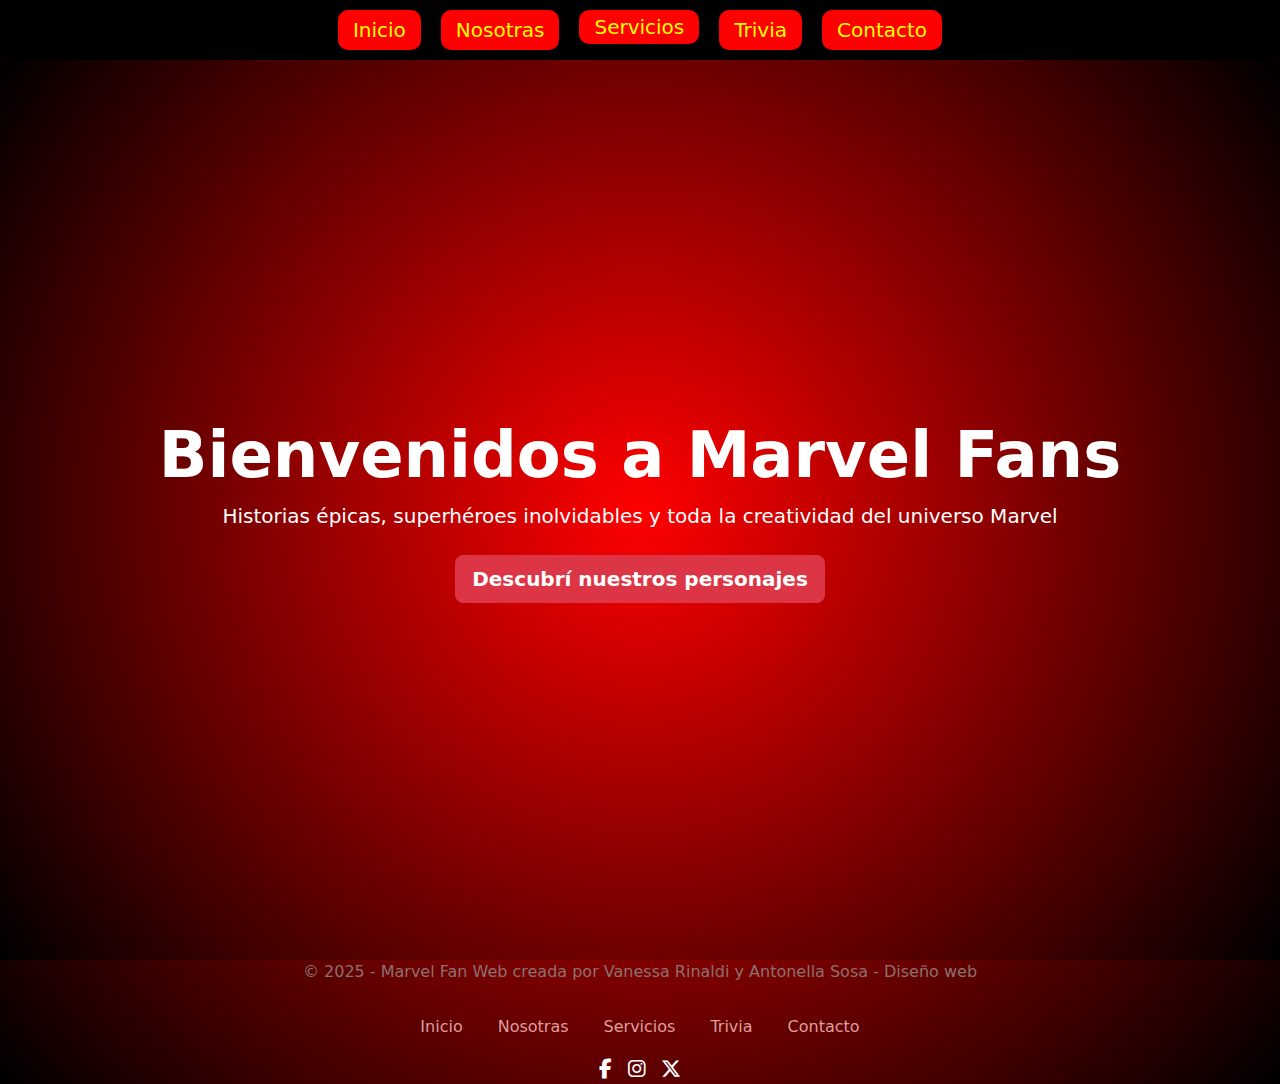
<file: marvel-formulario/index.html>
<!DOCTYPE html>
<html lang="es">
<head>
  <meta charset="UTF-8">
  <meta name="viewport" content="width=device-width, initial-scale=1.0">
  <meta name="author" content="Antonella Sosa y Vanessa Rinaldi">
  <link href="https://cdn.jsdelivr.net/npm/bootstrap@5.3.0/dist/css/bootstrap.min.css" rel="stylesheet">
   <link rel="stylesheet" href="https://cdnjs.cloudflare.com/ajax/libs/font-awesome/6.5.0/css/all.min.css">
  <link href="./css/style.css" rel="stylesheet">
  <title>Inicio - Marvel Fans</title>
</head>
<body>
<header>
  <nav>
    <a href="index.html">Inicio</a>
    <a href="nosotros.html">Nosotras</a>

    <div class="dropdown">
      <a href="servicios.html" class="dropbtn">Servicios</a>
      <div class="dropdown-content">
        <a href="servicios.html#Carrusel">Bienvenidos</a>
        <a href="servicios.html#Personajes">Personajes</a>
      </div>
    </div>

    <a href="trivia.html">Trivia</a>
    <a href="contacto.html">Contacto</a>
  </nav>
</header>


  <main>
    <section class="heroes">
      <h1 class="display-3 fw-bold">Bienvenidos a Marvel Fans</h1>
      <p class="lead mb-4">Historias épicas, superhéroes inolvidables y toda la creatividad del universo Marvel</p>
      <a href="servicios.html#Carrusel" class="btn btn-danger btn-lg fw-bold">Descubrí nuestros personajes</a>
    </section>
  </main>
  <footer>
  <p>© 2025 - Marvel Fan Web creada por Vanessa Rinaldi y Antonella Sosa - Diseño web</p>

    <nav class="footer-nav">
    <a href="index.html">Inicio</a>
    <a href="nosotros.html">Nosotras</a>
    <a href="servicios.html">Servicios</a>
    <a href="trivia.html">Trivia</a>
    <a href="contacto.html">Contacto</a>
  </nav>

  <div class="social-icons">
    <a href="https://facebook.com" target="_blank"><i class="fab fa-facebook-f"></i></a>
    <a href="https://instagram.com/" target="_blank"><i class="fab fa-instagram"></i></a>
    <a href="https://x.com/" target="_blank"><i class="fab fa-x-twitter"></i></a>
  </div>
</footer>
</body>
</html>
</file>
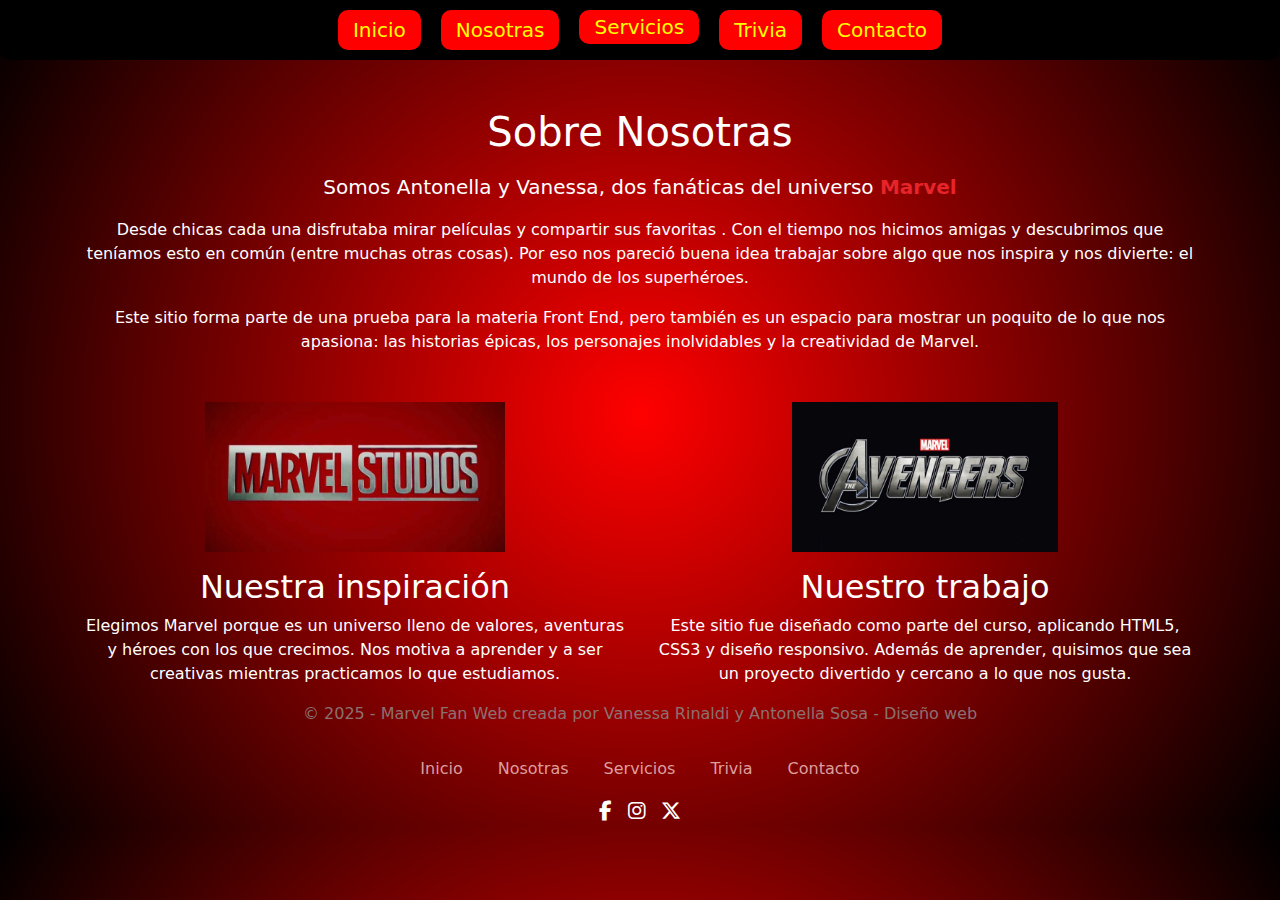
<file: marvel-formulario/nosotros.html>
<!DOCTYPE html>
<html lang="es">
<head>
    <meta charset="UTF-8">
    <meta name="viewport" content="width=device-width, initial-scale=1.0">
    <meta name="author" content="Antonella Sosa y Vanessa Rinaldi">
    <link href="https://cdn.jsdelivr.net/npm/bootstrap@5.3.0/dist/css/bootstrap.min.css" rel="stylesheet">
    <link rel="stylesheet" href="https://cdnjs.cloudflare.com/ajax/libs/font-awesome/6.5.0/css/all.min.css">
    <link href="./css/style.css" rel="stylesheet">
    <title>Nosotras</title>
</head>
<body>
    <header>
  <nav>
    <a href="index.html">Inicio</a>
    <a href="nosotros.html">Nosotras</a>

    <div class="dropdown">
      <a href="servicios.html" class="dropbtn">Servicios</a>
      <div class="dropdown-content">
        <a href="servicios.html#Carrusel">Bienvenidos</a>
        <a href="servicios.html#Personajes">Personajes</a>
      </div>
    </div>

    <a href="trivia.html">Trivia</a>
    <a href="index.php">Contacto</a>
  </nav>
</header>

 <main class="container mt-5">
    <section class="text-center">
      <h1>Sobre Nosotras</h1>
      <p class="lead mt-3">
        Somos <strong>Antonella</strong> y <strong>Vanessa</strong>, dos fanáticas del universo 
        <span class="marvel">Marvel</span>
      </p>
      <p>
       <p>
        Desde chicas cada una disfrutaba mirar películas y compartir sus favoritas . 
        Con el tiempo nos hicimos amigas y descubrimos que teníamos esto en común (entre muchas otras cosas). 
        Por eso nos pareció buena idea trabajar sobre algo que nos inspira y nos divierte: 
        el mundo de los superhéroes.
</p>

      </p>
      <p>
         Este sitio forma parte de una prueba para la materia Front End, pero también es un espacio 
        para mostrar un poquito de lo que nos apasiona: las historias épicas, 
        los personajes inolvidables y la creatividad de Marvel.  
      </p>
    </section>

    
    <section class="row mt-5">
      <article class="col-md-6 text-center">
        <img src="img/logoMarvel.jpg" 
         alt="Logo Marvel" 
         class="img-fluid logo-marvel">
        <h2 class="mt-3">Nuestra inspiración</h2>
        <p>
          Elegimos Marvel porque es un universo lleno de valores, aventuras y 
          héroes con los que crecimos. Nos motiva a aprender y a ser creativas 
          mientras practicamos lo que estudiamos.
        </p>
      </article>

      <article class="col-md-6 text-center">
        <img src="img/The Avengers Logo.jpg" 
         alt="Avengers" 
         class="img-fluid avengers-logo">
        <h2 class="mt-3">Nuestro trabajo</h2>
        <p>
          Este sitio fue diseñado como parte del curso, aplicando HTML5, CSS3 
          y diseño responsivo. Además de aprender, quisimos que sea un proyecto 
          divertido y cercano a lo que nos gusta.
        </p>
      </article>
    </section>
  </main>
      
</body>

<footer>
  <p>© 2025 - Marvel Fan Web creada por Vanessa Rinaldi y Antonella Sosa - Diseño web</p>

    <nav class="footer-nav">
    <a href="index.html">Inicio</a>
    <a href="nosotros.html">Nosotras</a>
    <a href="servicios.html">Servicios</a>
    <a href="trivia.html">Trivia</a>
    <a href="index.php">Contacto</a>
  </nav>

  <div class="social-icons">
    <a href="https://facebook.com" target="_blank"><i class="fab fa-facebook-f"></i></a>
    <a href="https://instagram.com/" target="_blank"><i class="fab fa-instagram"></i></a>
    <a href="https://x.com/" target="_blank"><i class="fab fa-x-twitter"></i></a>
  </div>
</footer>

</html>
</file>
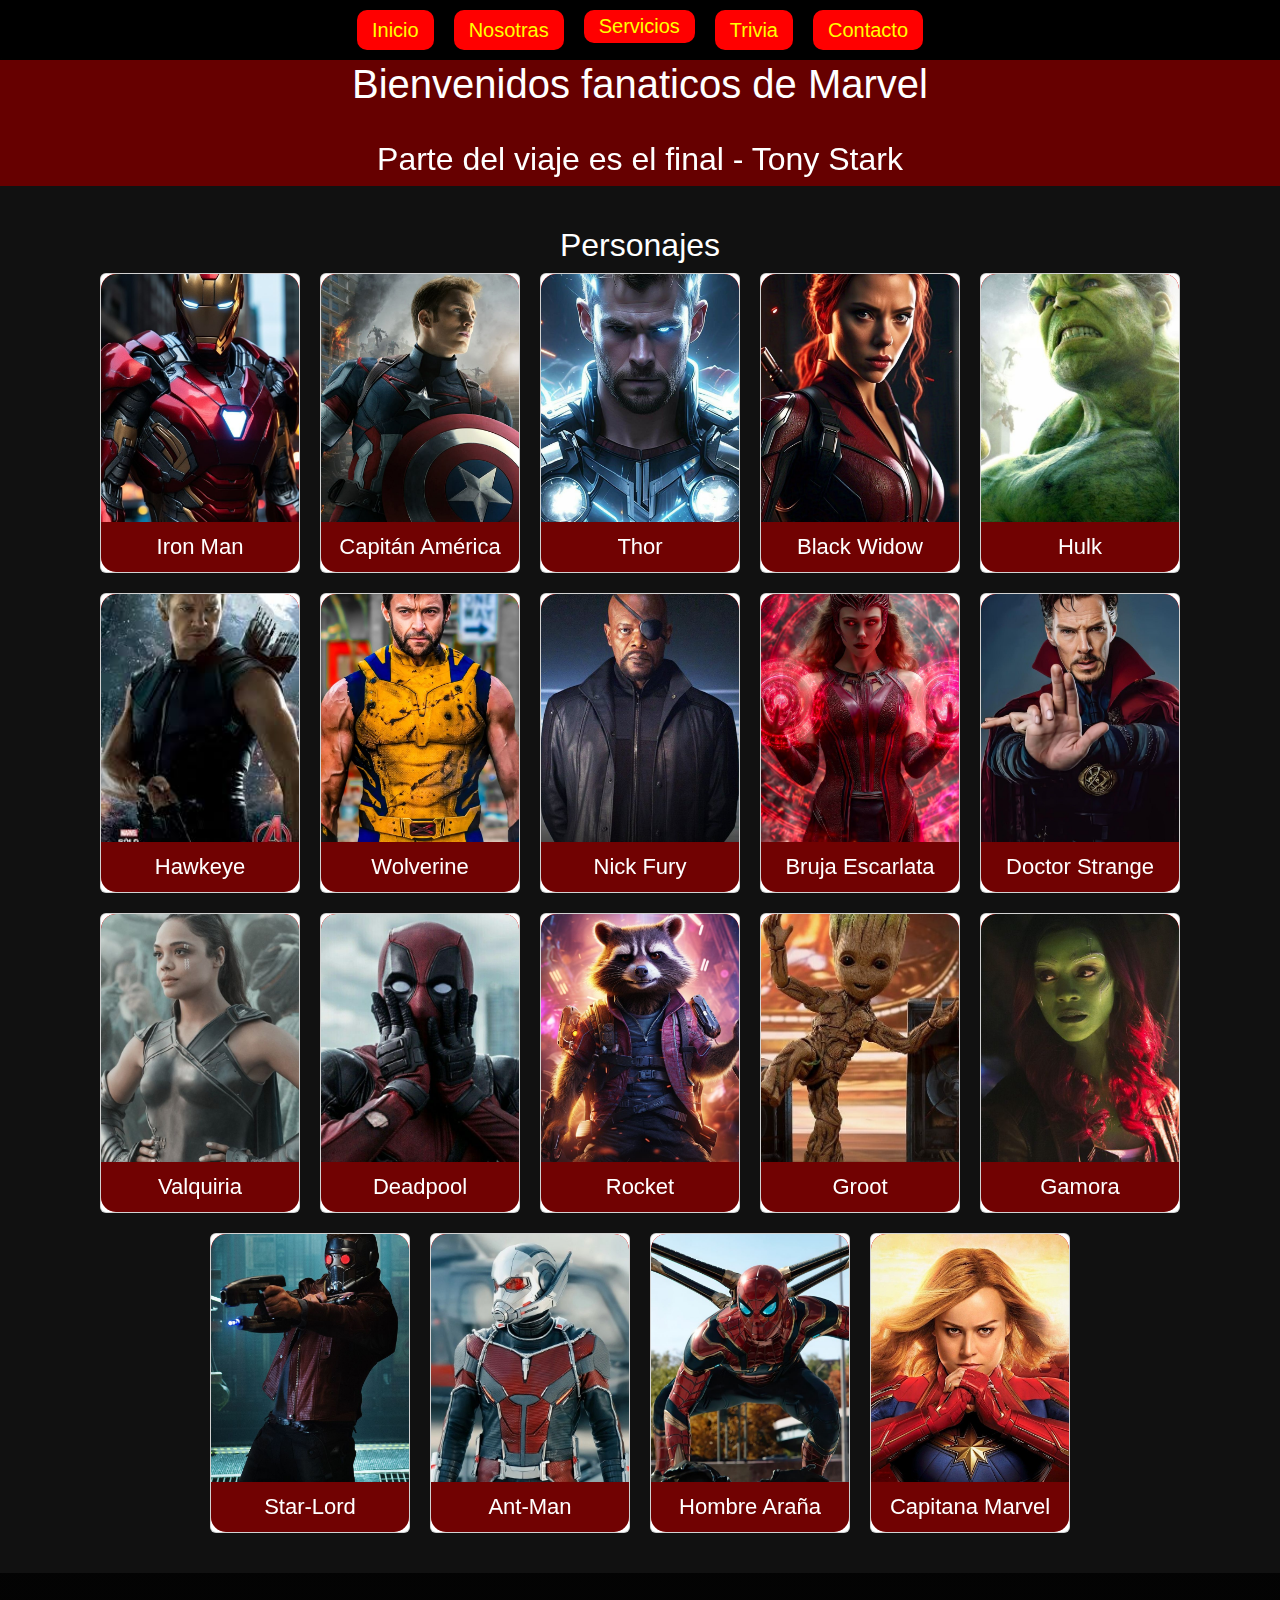
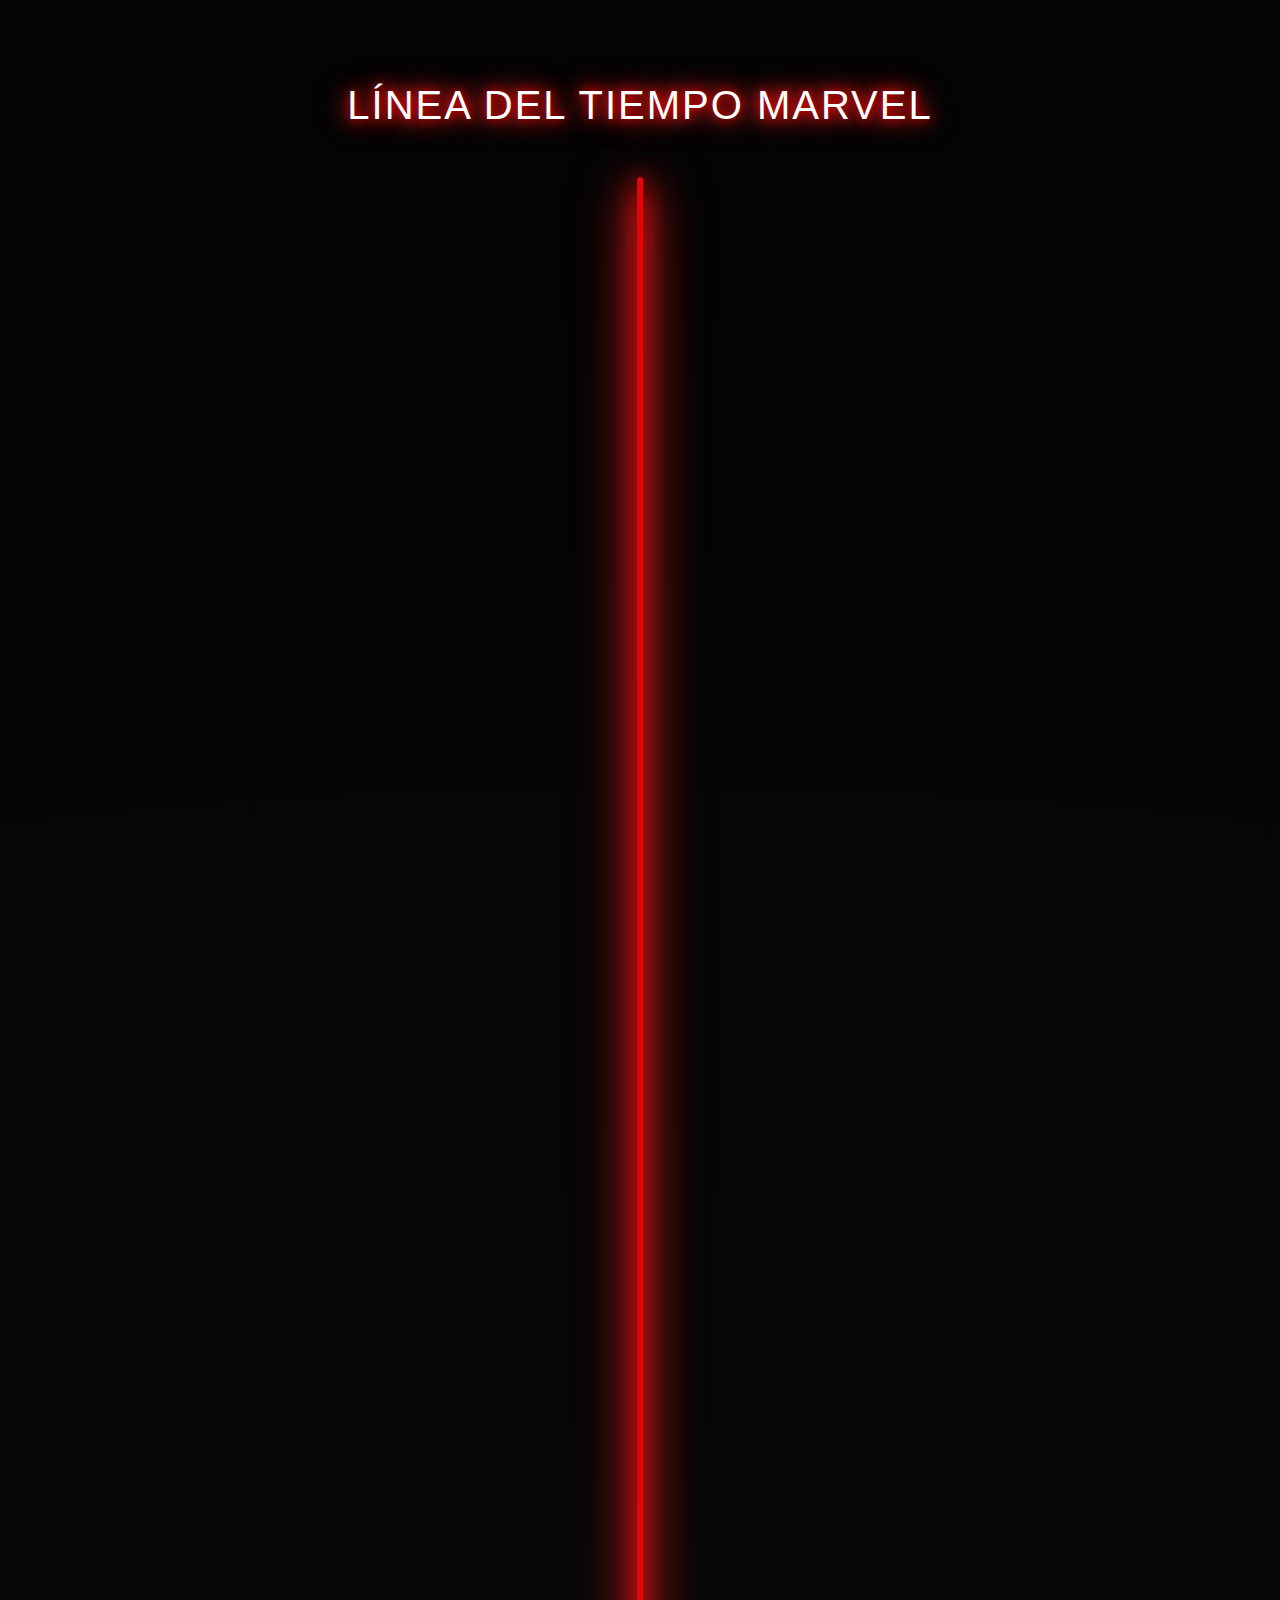
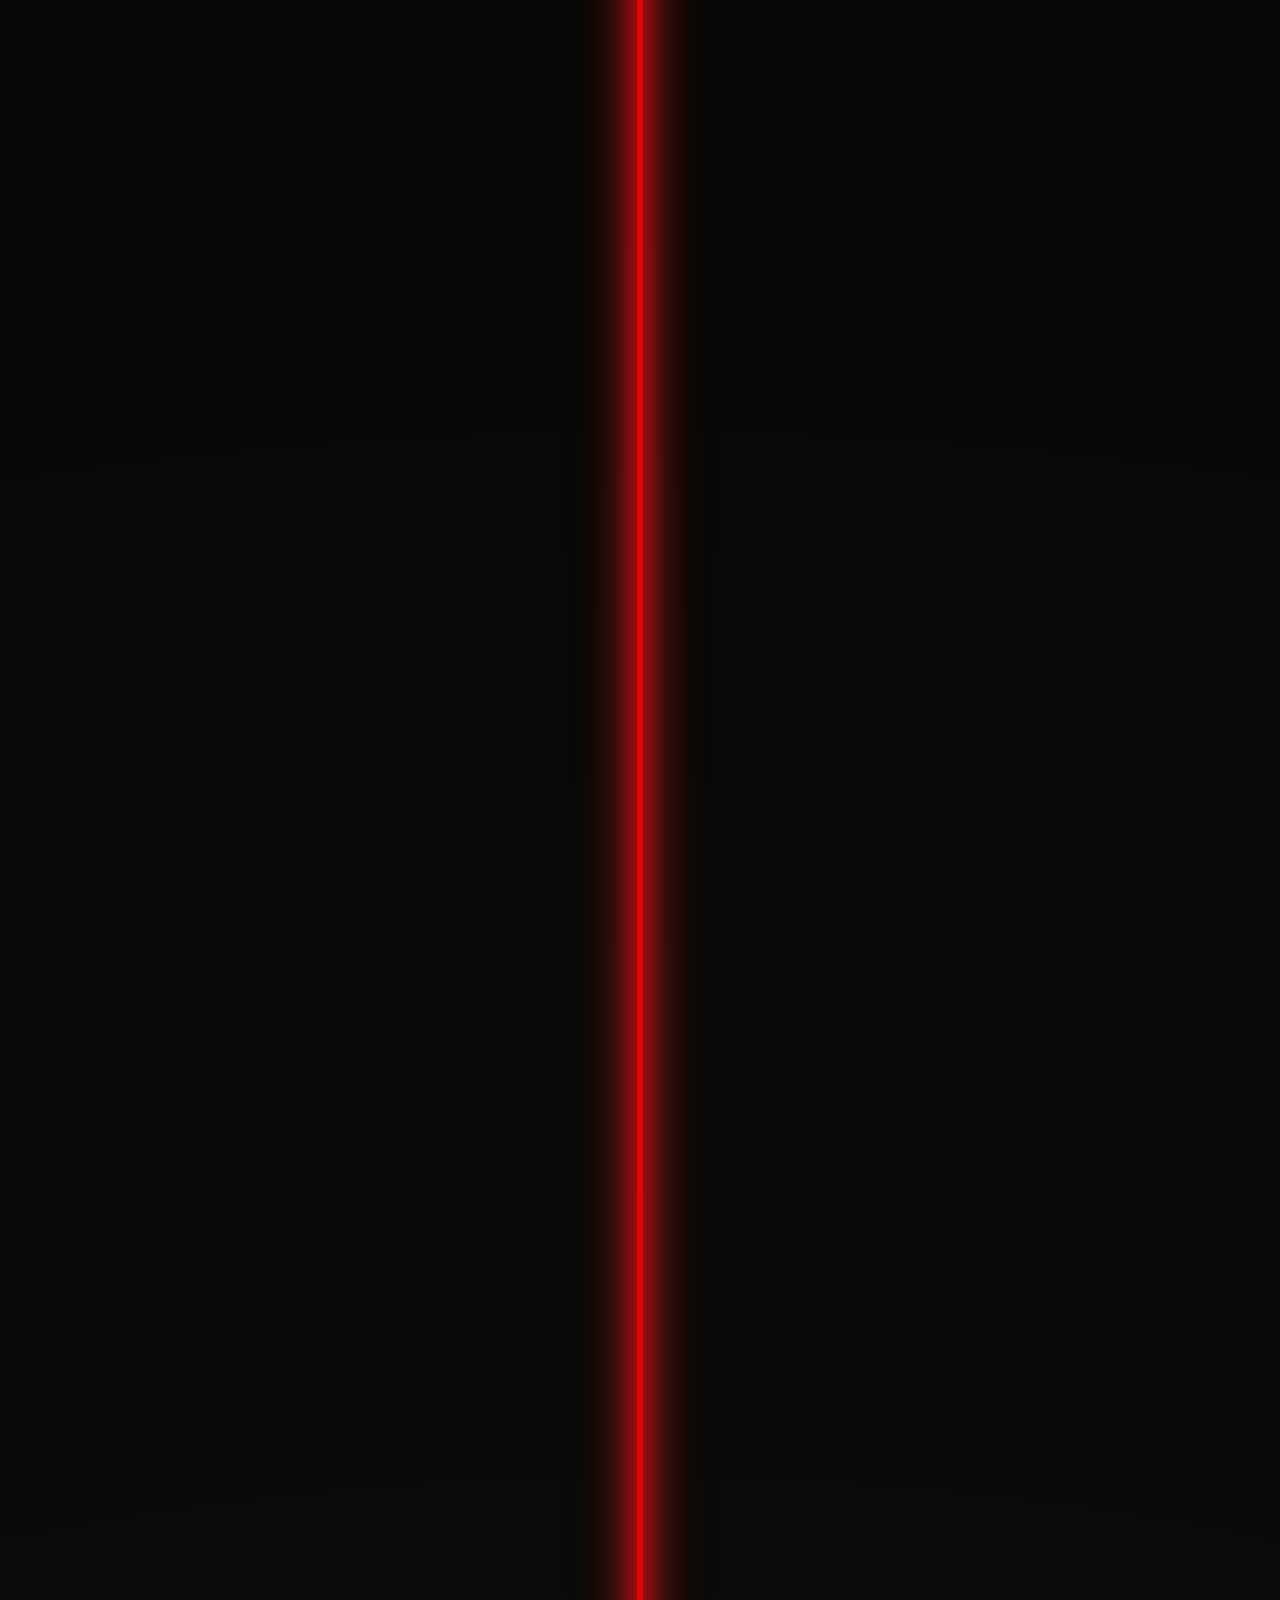
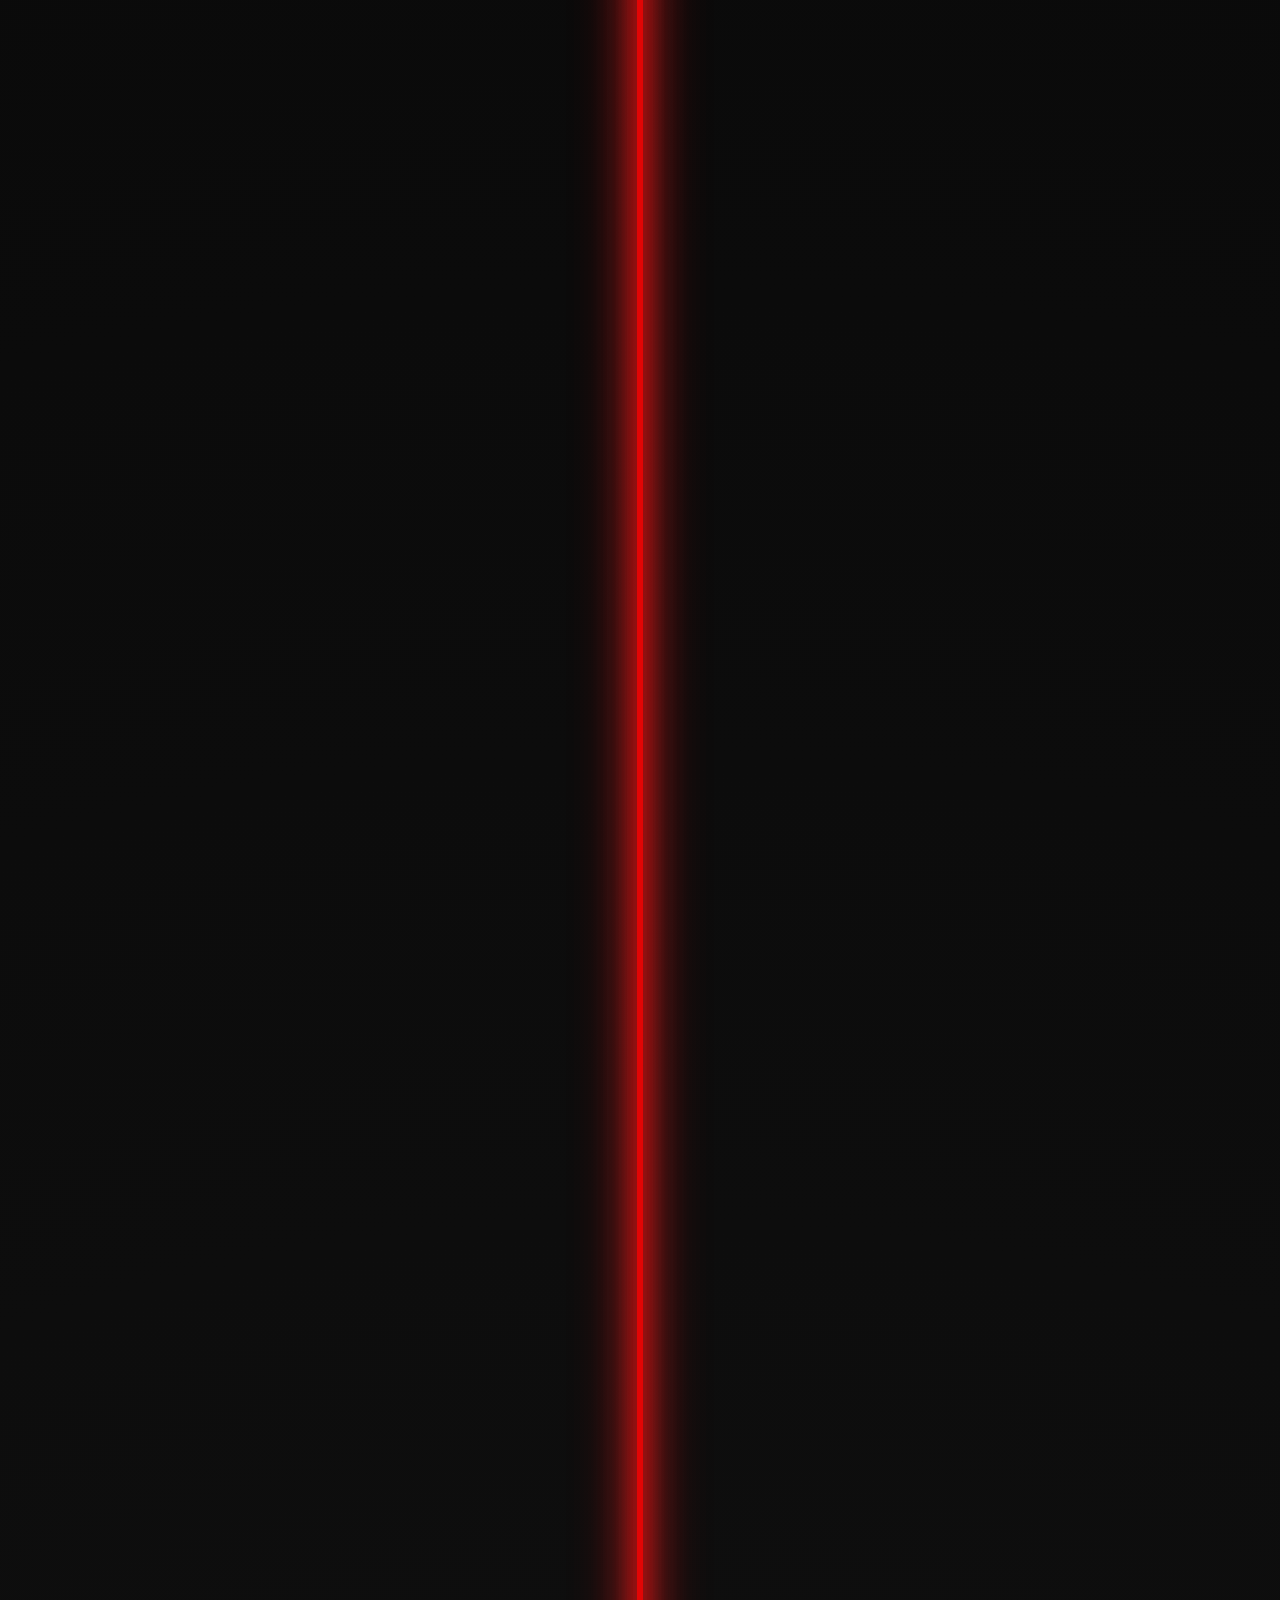
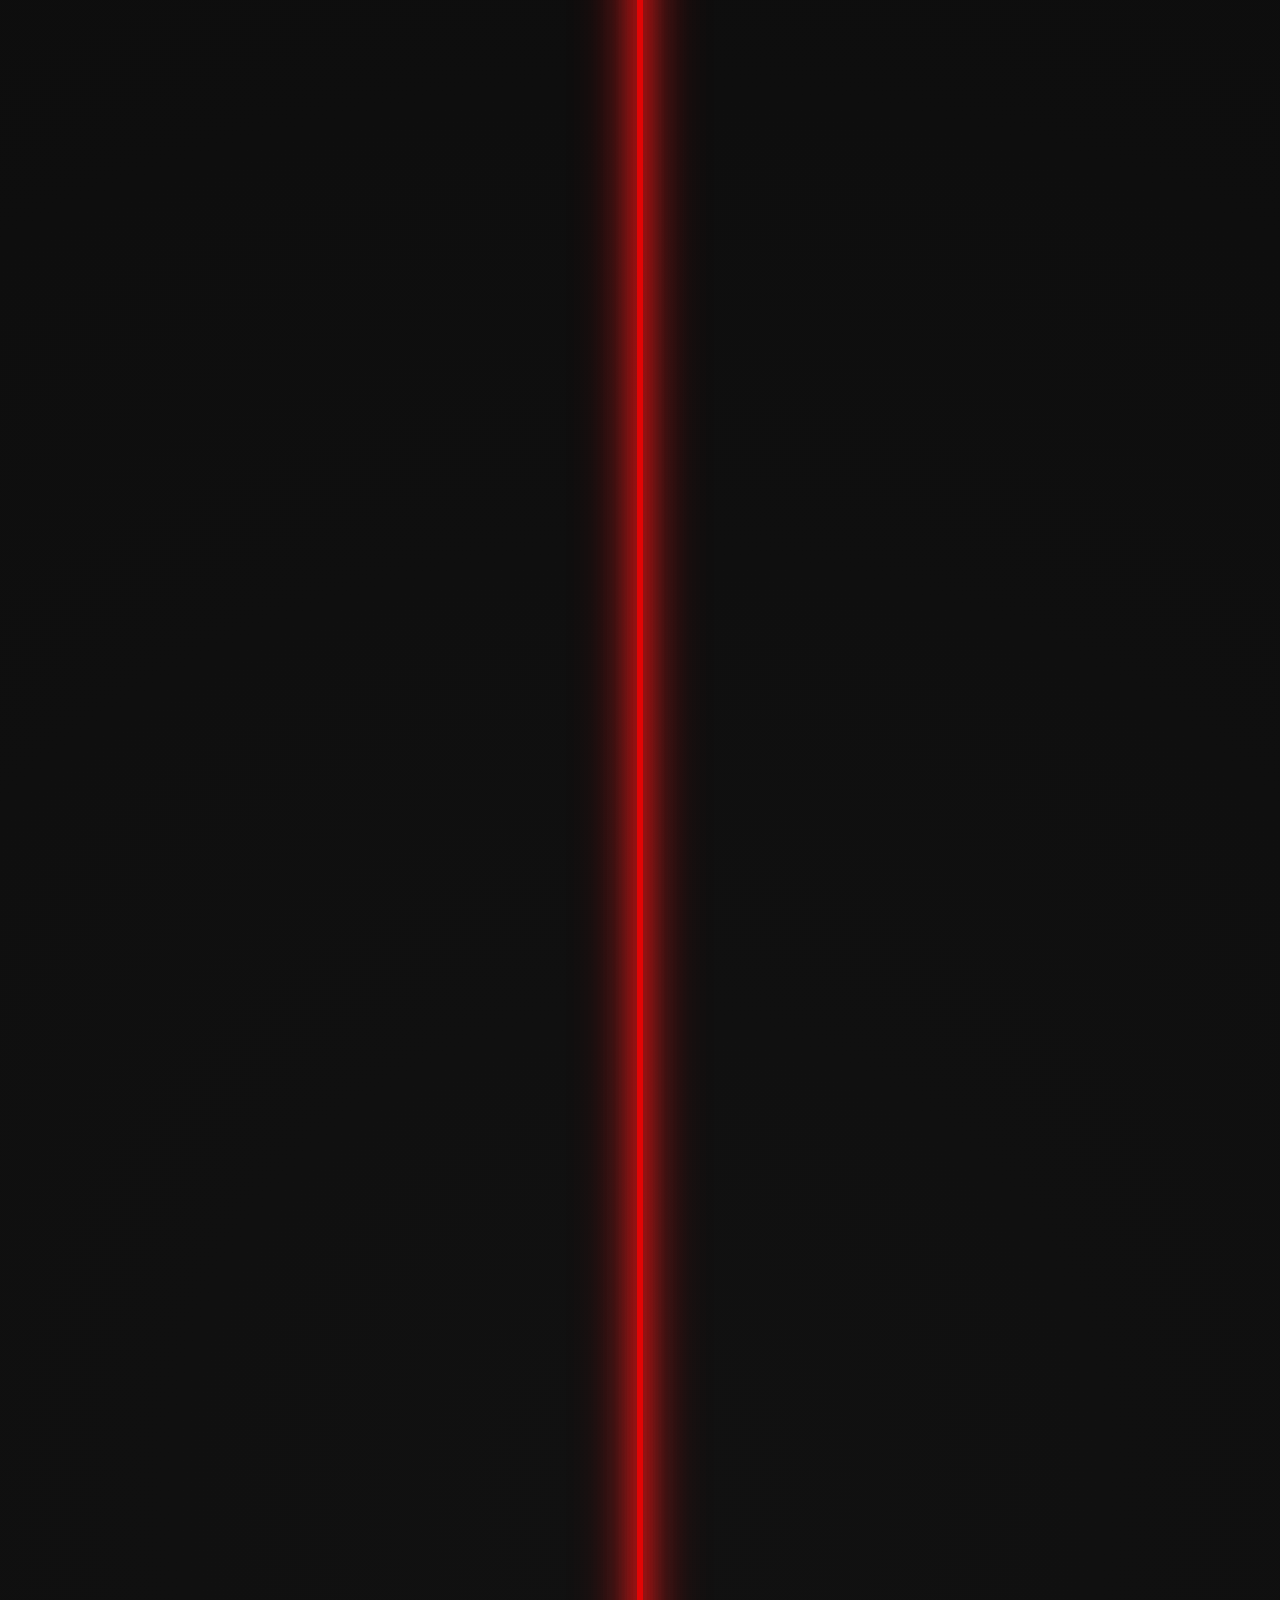
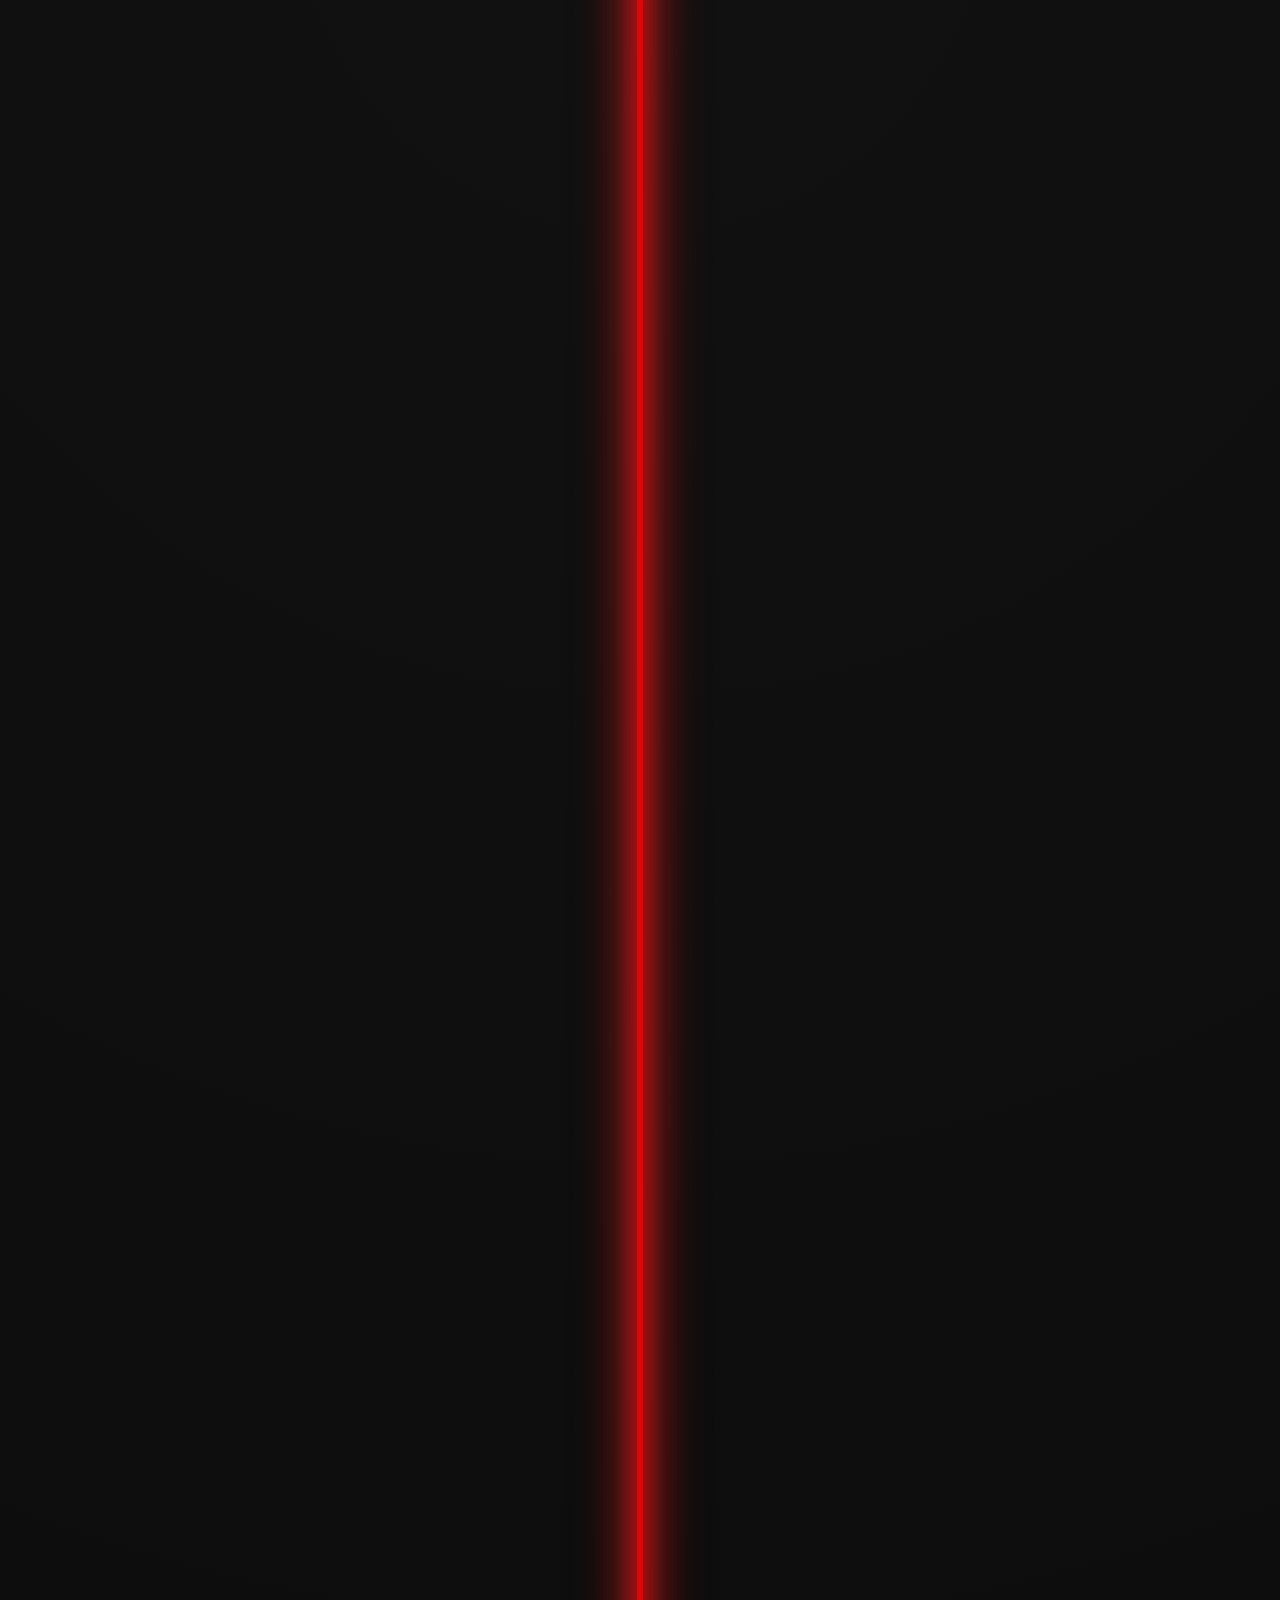
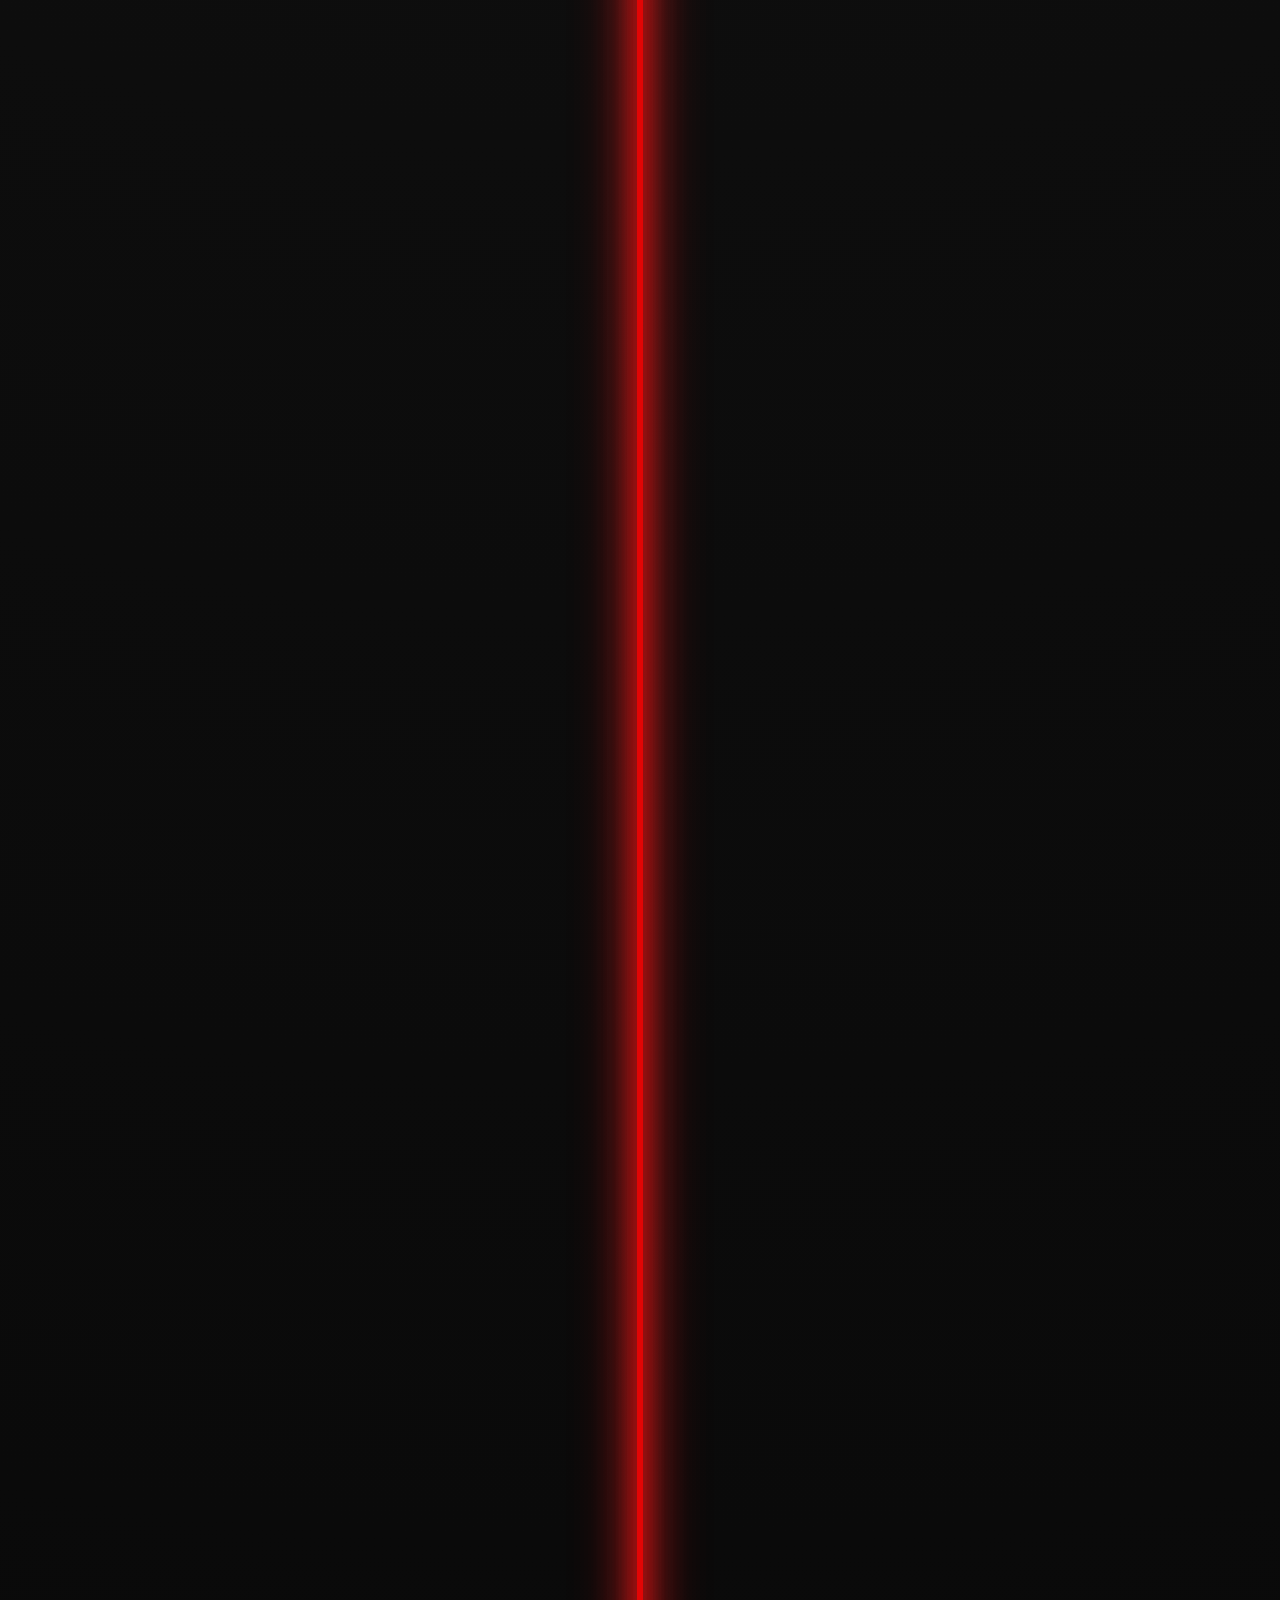
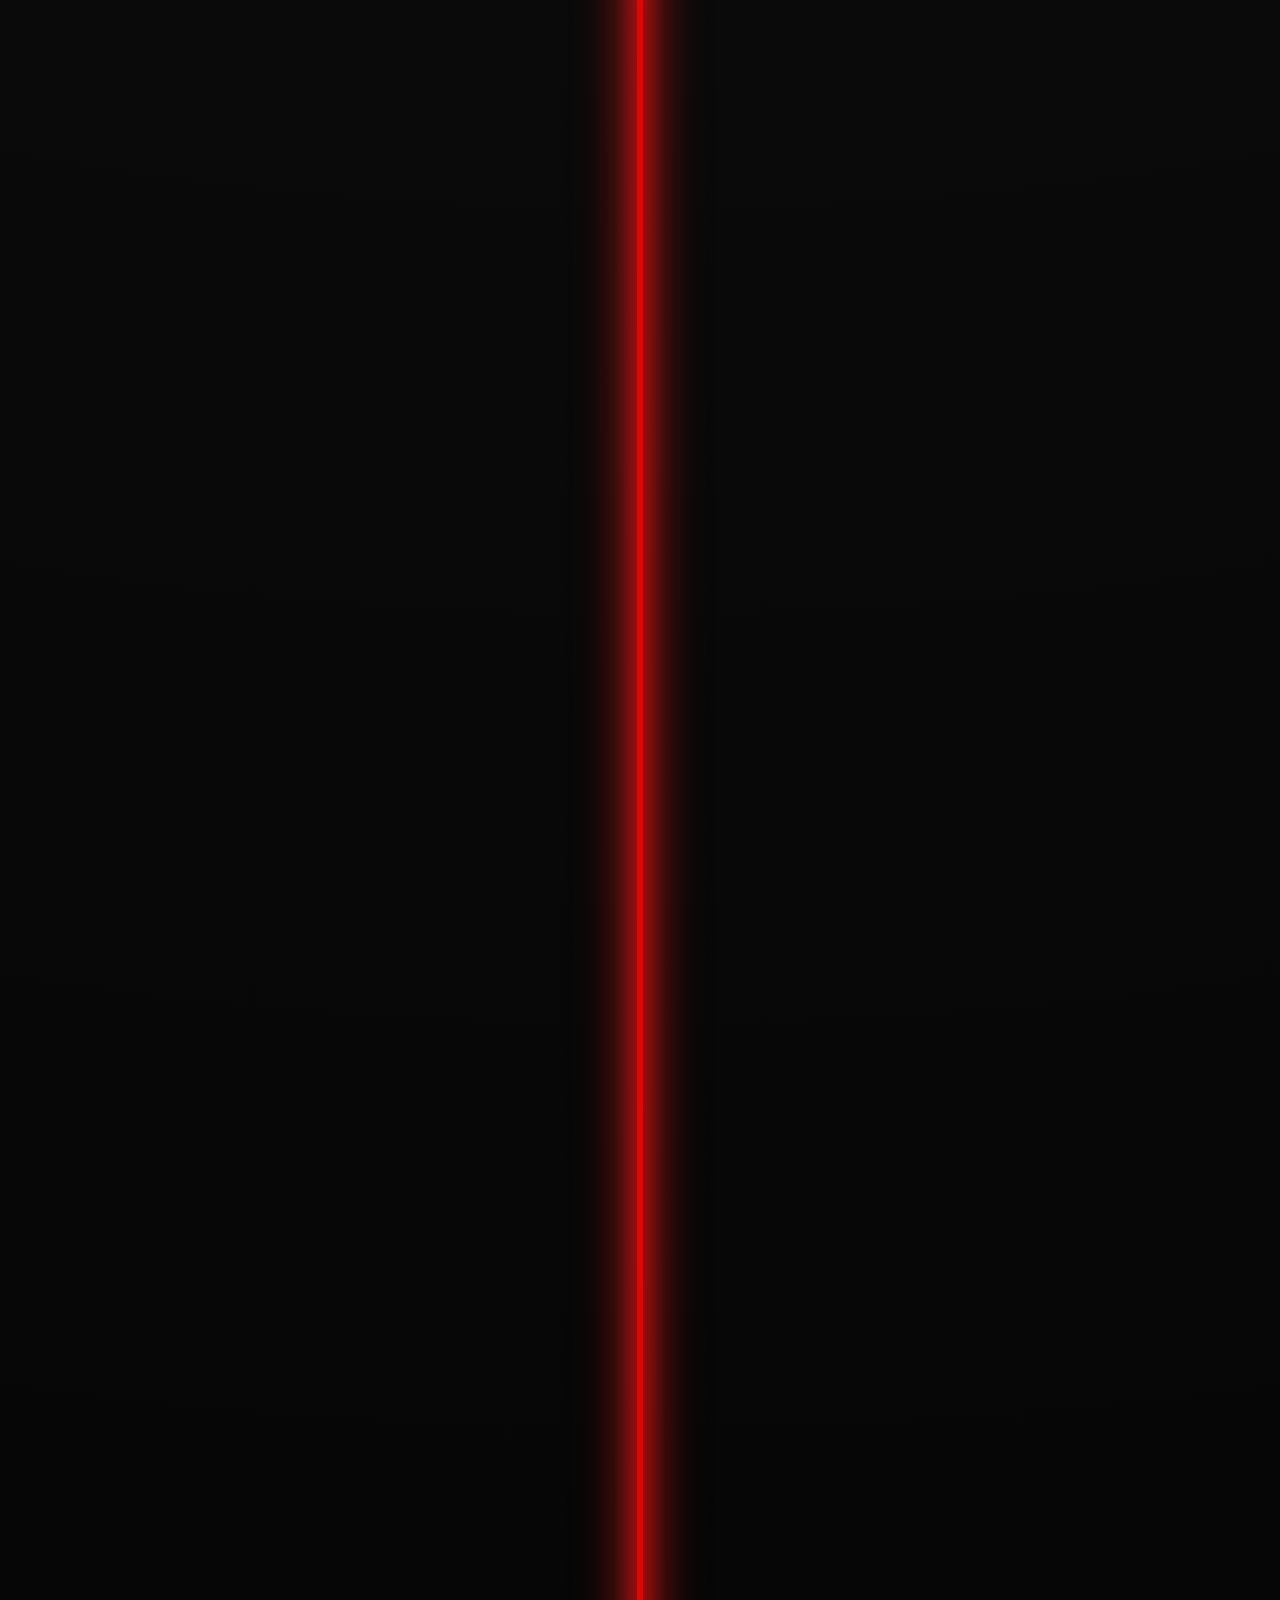
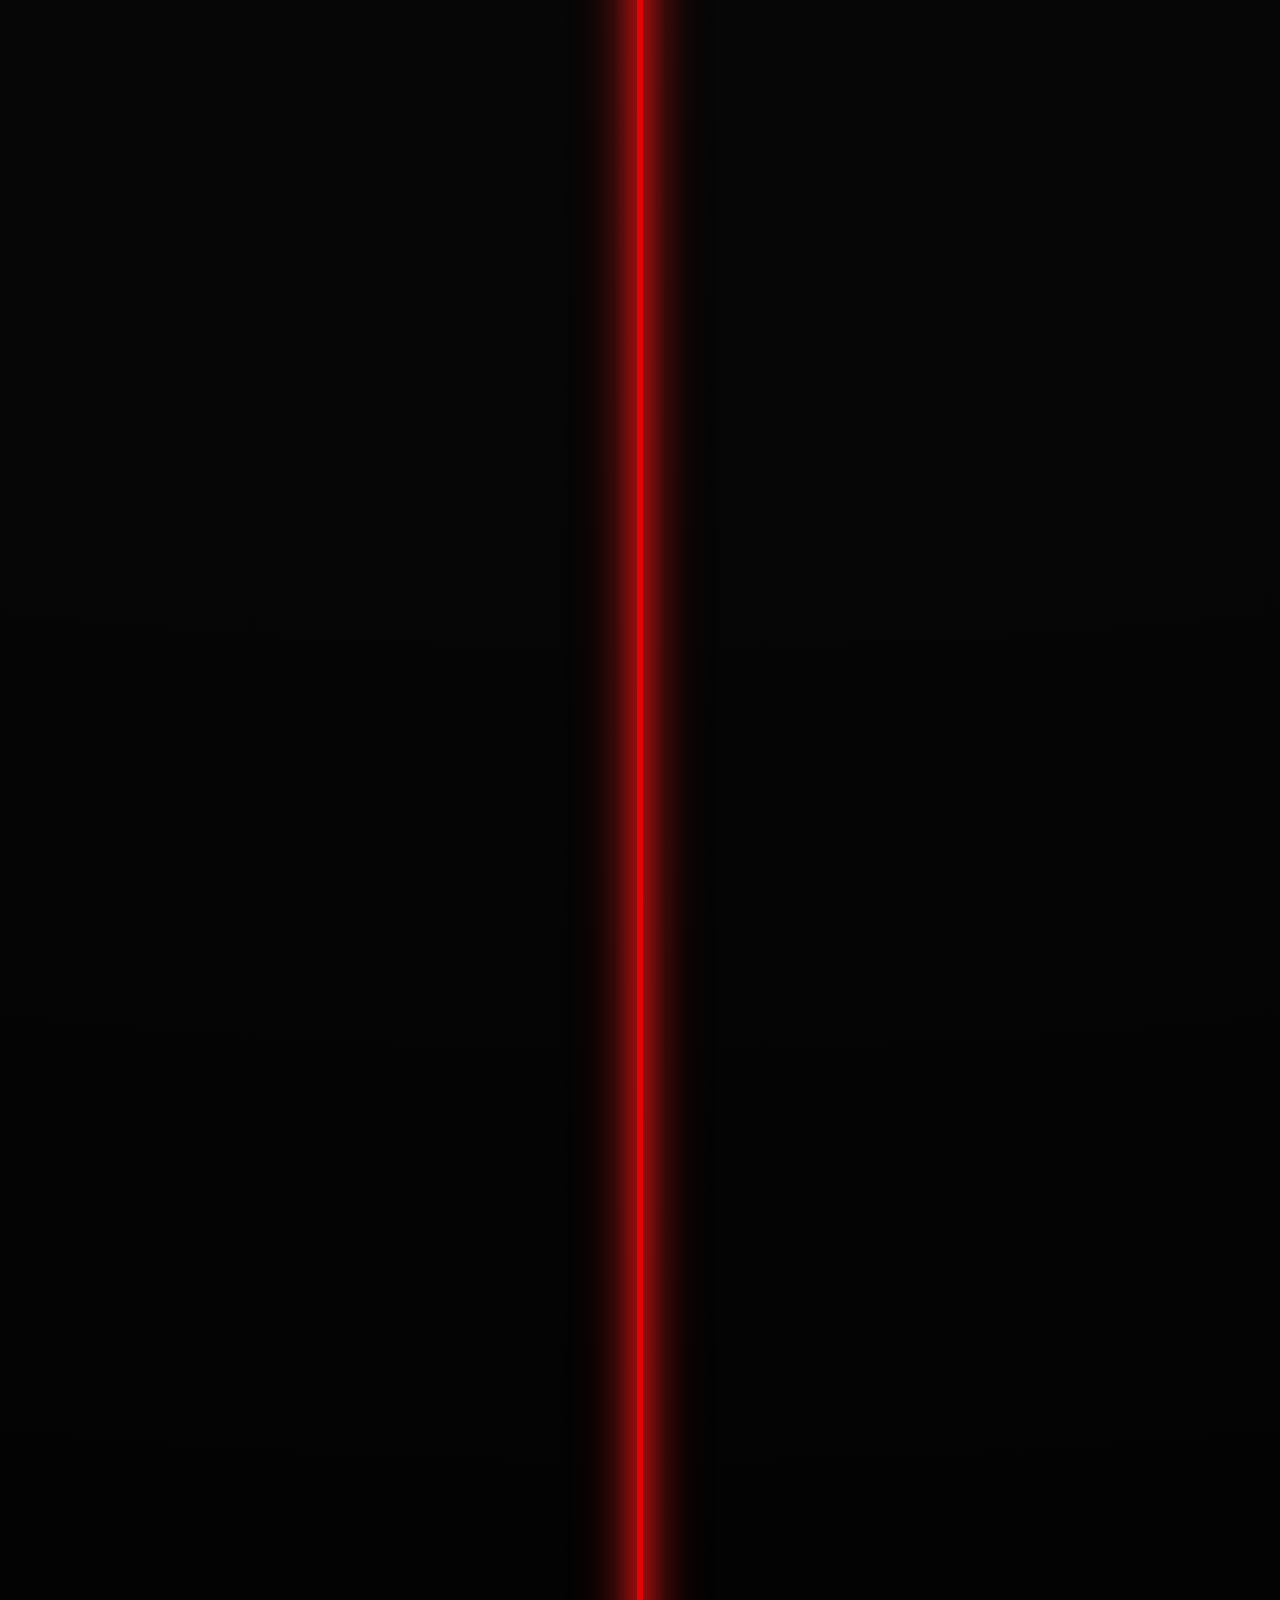
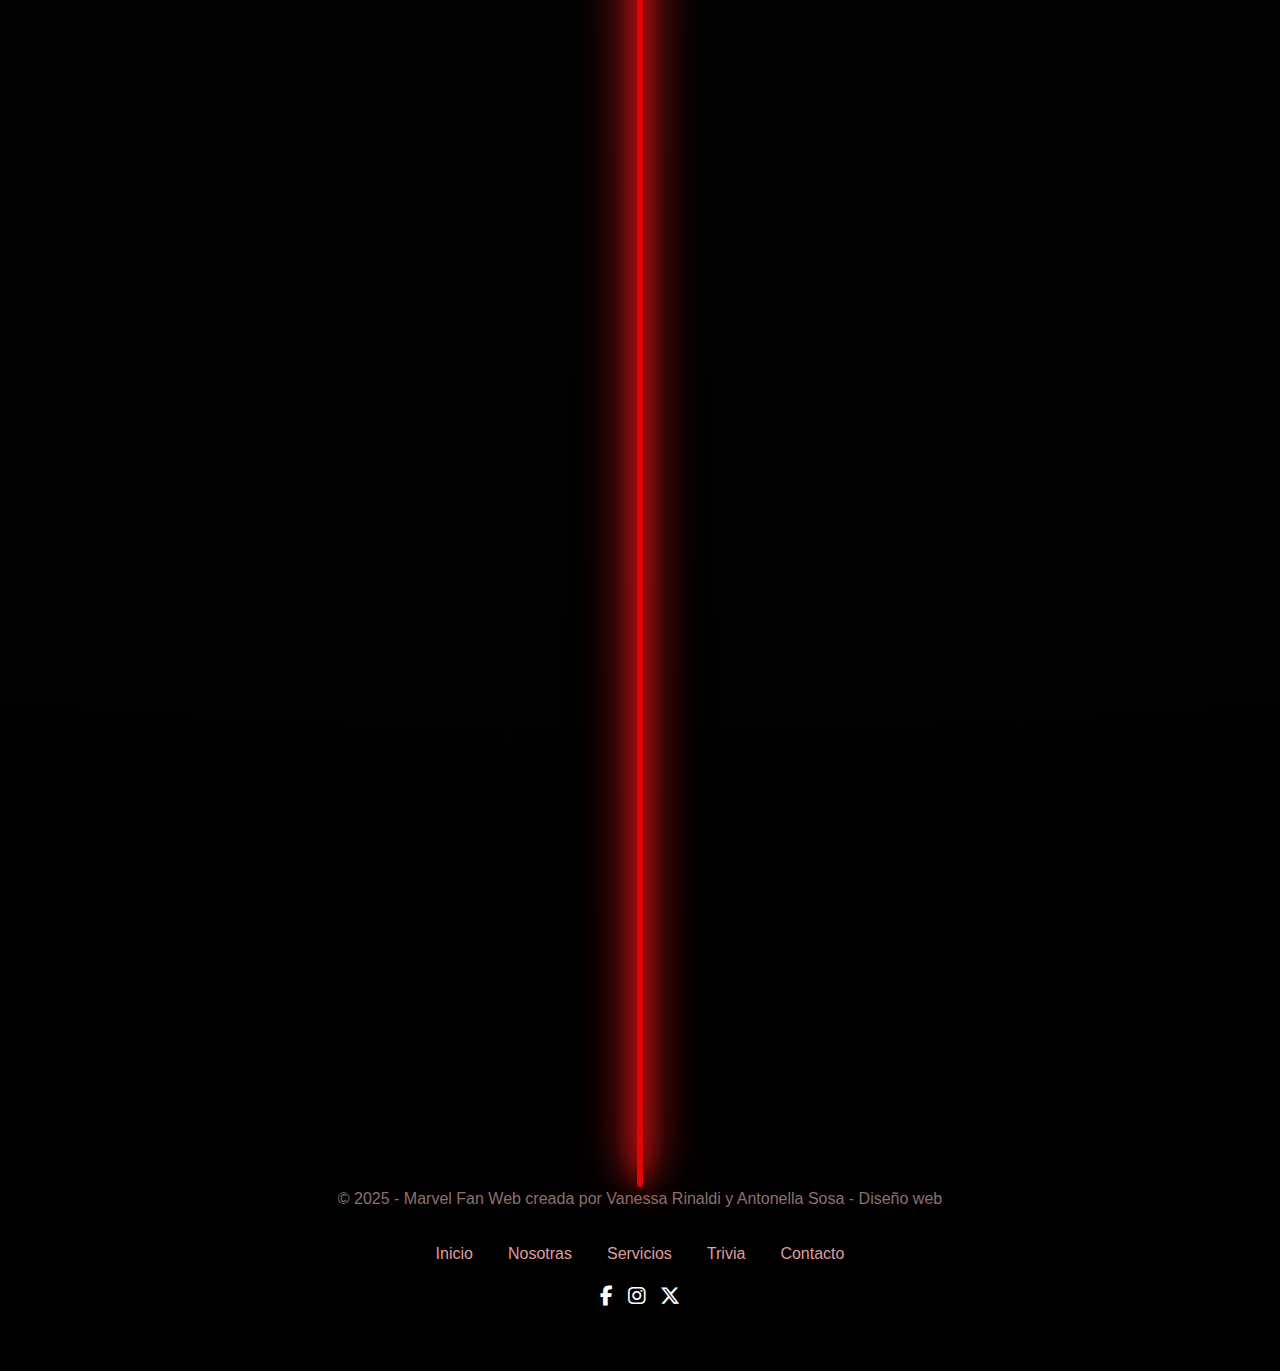
<file: marvel-formulario/servicios.html>
<!DOCTYPE html>
<html lang="es">
<head>
    <meta charset="UTF-8">
    <meta name="viewport" content="width=device-width, initial-scale=1.0">
    <meta name="author" content="Antonella Sosa y Vanessa Rinaldi">
    <link href="https://cdn.jsdelivr.net/npm/bootstrap@5.3.0/dist/css/bootstrap.min.css" rel="stylesheet">
    <link rel="stylesheet" href="https://cdnjs.cloudflare.com/ajax/libs/font-awesome/6.5.0/css/all.min.css">
    <link href="./css/style.css" rel="stylesheet">
     <link href="./css/servicios.css" rel="stylesheet">
    <title>Servicios</title>
</head>
<body>
   <header>
  <nav>
    <a href="index.html">Inicio</a>
    <a href="nosotros.html">Nosotras</a>

    <div class="dropdown">
      <a href="servicios.html" class="dropbtn">Servicios</a>
      <div class="dropdown-content">
        <a href="servicios.html#Carrusel">Bienvenidos</a>
        <a href="servicios.html#Personajes">Personajes</a>
        <a href="servicios.html#Linea">Linea del tiempo</a>
      </div>
    </div>

    <a href="trivia.html">Trivia</a>
    <a href="index.php">Contacto</a>
  </nav>
</header>

    <div id="Carrusel" class="conteiner">
     <h1> Bienvenidos fanaticos de Marvel </h1>
     <br>
        <div id="carruselTexto" class="carousel slide" data-bs-ride="carousel" data-bs-interval="3500">
        <div class="carousel-inner text-center">
          <div class="carousel-item active"><h2>Parte del viaje es el final - Tony Stark</h2></div>
          <div class="carousel-item"><h2>Un gran poder conlleva una gran responsabilidad - Tío Ben</h2></div>
          <div class="carousel-item"><h2>¡Wakanda Forever! - Rey T’Challa</h2></div>
          <div class="carousel-item"><h2>¡Yo soy Groot! - Groot</h2></div>
          <div class="carousel-item"><h2>El trueno nunca pide permiso - Thor</h2></div>
          <div class="carousel-item"><h2>En algún momento todos debemos elegir entre lo que el mundo quiere que seas y quién eres - Black Widow</h2></div>
          <div class="carousel-item"><h2>Ese es mi secreto… siempre estoy enojado - Hulk</h2></div>
          <div class="carousel-item"><h2>Puedo hacer esto todo el dia - Capitan America</h2></div>

        </div>
      </div>
    </div>
    
<div id="Personajes" class="conteiner">
    <section class="personajes">
        <h2>Personajes</h2>
        <div class="card-container">

            <!-- Iron Man -->
            <div class="card">
                <div class="card-inner">
                    <div class="card-front">
                        <img src="img/iron man.jpg" alt="Iron Man">
                        <h3>Iron Man</h3>
                    </div>
                    <div class="card-back">
                        <img src="img/robert.jpg" alt="Iron Man alternate">
                        <h3>Robert Downey Jr</h3>
                    </div>
                </div>
            </div>

            <!-- Captain America -->
            <div class="card">
                <div class="card-inner">
                    <div class="card-front">
                        <img src="img/Captain America.jpg" alt="Capitán América">
                        <h3>Capitán América</h3>
                    </div>
                    <div class="card-back">
                        <img src="img/evans.jpg" alt="Capitán América alternate">
                        <h3>Chris Evans</h3>
                    </div>
                </div>
            </div>

            <!-- Thor -->
            <div class="card">
                <div class="card-inner">
                    <div class="card-front">
                        <img src="img/thor.jpg" alt="Thor">
                        <h3>Thor</h3>
                    </div>
                    <div class="card-back">
                        <img src="img/chrish.jpg" alt="Thor alternate">
                        <h3>Chris Hemsworth</h3>
                    </div>
                </div>
            </div>

            <!-- Black Widow -->
            <div class="card">
                <div class="card-inner">
                    <div class="card-front">
                        <img src="img/blackwidow.jpg" alt="Black Widow">
                        <h3>Black Widow</h3>
                    </div>
                    <div class="card-back">
                        <img src="img/scarlett.jpg" alt="Black Widow alternate">
                        <h3>Scarlett Johansson</h3>
                    </div>
                </div>
            </div>

            <!-- Hulk -->
            <div class="card">
                <div class="card-inner">
                    <div class="card-front">
                        <img src="img/hulk.jpg" alt="Hulk">
                        <h3>Hulk</h3>
                    </div>
                    <div class="card-back">
                        <img src="img/mark.jpg" alt="Hulk alternate">
                        <h3>Mark Ruffalo</h3>
                    </div>
                </div>
            </div>

            <!-- Hawkeye -->
            <div class="card">
                <div class="card-inner">
                    <div class="card-front">
                        <img src="img/Hawkeye.jpg" alt="Hawkeye">
                        <h3>Hawkeye</h3>
                    </div>
                    <div class="card-back">
                        <img src="img/jeremy.jpg" alt="Hawkeye alternate">
                        <h3>Jeremy Renner</h3>
                    </div>
                </div>
            </div>

            <!-- Wolverine -->
            <div class="card">
                <div class="card-inner">
                    <div class="card-front">
                        <img src="img/wolverine.jpg" alt="Wolverine">
                        <h3>Wolverine</h3>
                    </div>
                    <div class="card-back">
                        <img src="img/hugh.jpg" alt="Wolverine alternate">
                        <h3>Hugh Jackman</h3>
                    </div>
                </div>
            </div>

            <!-- Nick Fury -->
            <div class="card">
                <div class="card-inner">
                    <div class="card-front">
                        <img src="img/Nick Fury.jpg" alt="Nick Fury">
                        <h3>Nick Fury</h3>
                    </div>
                    <div class="card-back">
                        <img src="img/samuel.jpg" alt="Nick Fury alternate">
                        <h3>Samuel L. Jackson</h3>
                    </div>
                </div>
            </div>

            <!-- Bruja Escarlata -->
            <div class="card">
                <div class="card-inner">
                    <div class="card-front">
                        <img src="img/Wanda.jpg" alt="Wanda">
                        <h3>Bruja Escarlata</h3>
                    </div>
                    <div class="card-back">
                        <img src="img/olsen.jpg" alt="Wanda alternate">
                        <h3>Elizabeth Olsen</h3>
                    </div>
                </div>
            </div>

            <!-- Doctor Strange -->
            <div class="card">
                <div class="card-inner">
                    <div class="card-front">
                        <img src="img/drstange.jpg" alt="Doctor Strange">
                        <h3>Doctor Strange</h3>
                    </div>
                    <div class="card-back">
                        <img src="img/benedict.jpg" alt="Doctor Strange alternate">
                        <h3>Benedict Cumberbatch</h3>
                    </div>
                </div>
            </div>

            <!-- Valquiria -->
            <div class="card">
                <div class="card-inner">
                    <div class="card-front">
                        <img src="img/valquiria.jpg" alt="Valquiria">
                        <h3>Valquiria</h3>
                    </div>
                    <div class="card-back">
                        <img src="img/tessa.jpg" alt="Valquiria alternate">
                        <h3>Tessa Thompson</h3>
                    </div>
                </div>
            </div>

            <!-- Deadpool -->
            <div class="card">
                <div class="card-inner">
                    <div class="card-front">
                        <img src="img/deadpool.jpg" alt="Deadpool">
                        <h3>Deadpool</h3>
                    </div>
                    <div class="card-back">
                        <img src="img/ryan.jpg" alt="Deadpool alternate">
                        <h3>Ryan Reynolds</h3>
                    </div>
                </div>
            </div>

            <!-- Rocket -->
            <div class="card">
                <div class="card-inner">
                    <div class="card-front">
                        <img src="img/rocket.jpg" alt="Rocket">
                        <h3>Rocket</h3>
                    </div>
                    <div class="card-back">
                        <img src="img/cooper.jpg" alt="Rocket alternate">
                        <h3>Bradley Cooper</h3>
                    </div>
                </div>
            </div>

            <!-- Groot -->
            <div class="card">
                <div class="card-inner">
                    <div class="card-front">
                        <img src="img/groot.jpg" alt="Groot">
                        <h3>Groot</h3>
                    </div>
                    <div class="card-back">
                        <img src="img/vin.jpg" alt="Groot alternate">
                        <h3>Vin Diesel</h3>
                    </div>
                </div>
            </div>

            <!-- Gamora -->
            <div class="card">
                <div class="card-inner">
                    <div class="card-front">
                        <img src="img/Gamora.jpg" alt="Gamora">
                        <h3>Gamora</h3>
                    </div>
                    <div class="card-back">
                        <img src="img/zoe.jpg" alt="Gamora alternate">
                        <h3>Zoe Saldaña</h3>
                    </div>
                </div>
            </div>

            <!-- Star-Lord -->
            <div class="card">
                <div class="card-inner">
                    <div class="card-front">
                        <img src="img/starlord.jpg" alt="Star-Lord">
                        <h3>Star-Lord</h3>
                    </div>
                    <div class="card-back">
                        <img src="img/patt.jpg" alt="Star-Lord alternate">
                        <h3>Chris Pratt</h3>
                    </div>
                </div>
            </div>

            <!-- Ant-Man -->
            <div class="card">
                <div class="card-inner">
                    <div class="card-front">
                        <img src="img/Ant-Man.jpg" alt="Ant-Man">
                        <h3>Ant-Man</h3>
                    </div>
                    <div class="card-back">
                        <img src="img/paul.jpg" alt="Ant-Man alternate">
                        <h3>Paul Rudd</h3>
                    </div>
                </div>
            </div>

            <!-- Hombre Araña -->
            <div class="card">
                <div class="card-inner">
                    <div class="card-front">
                        <img src="img/hombrearaña.jpg" alt="Hombre Araña">
                        <h3>Hombre Araña</h3>
                    </div>
                    <div class="card-back">
                        <img src="img/tom-holland.jpg" alt="Hombre Araña alternate">
                        <h3>Tom Holland</h3>
                    </div>
                </div>
            </div>

            <!-- Capitana Marvel -->
            <div class="card">
                <div class="card-inner">
                    <div class="card-front">
                        <img src="img/capitana marvel.jpg" alt="Capitana Marvel">
                        <h3>Capitana Marvel</h3>
                    </div>
                    <div class="card-back">
                        <img src="img/brie.jpg" alt="Capitana Marvel alternate">
                        <h3>Brie Larson</h3>
                    </div>
                </div>
            </div>

        </div>
    </section>
</div>


    <!-- ---------------- Línea del tiempo ---------------- -->
       <div id="Linea" class="container">
    <h1 class="text-center my-5">Línea del tiempo Marvel</h1>

    <div class="timeline">

      <div class="timeline">

  <div class="timeline-container left">
    <div class="content">
      <img src="imglinea/capitan1.png" alt="Capitan America">
      <p>(2011)</p>
    </div>
  </div>

  <div class="timeline-container right">
    <div class="content">
      <img src="imglinea/cmarvel.png" alt="Capitana Marvel">
      <p>(2019)</p>
    </div>
  </div>

  <div class="timeline-container left">
    <div class="content">
      <img src="imglinea/ironman1.png" alt="Iron Man 1">
      <p>(2008)</p>
    </div>
  </div>

  <div class="timeline-container right">
    <div class="content">
      <img src="imglinea/hulk.png" alt="Hulk">
      <p>(2010)</p>
    </div>
  </div>

  <div class="timeline-container left">
    <div class="content">
      <img src="imglinea/ironman2.png" alt="Iron Man 2">
      <p>(2010)</p>
    </div>
  </div>

  <div class="timeline-container right">
    <div class="content">
      <img src="imglinea/thor.png" alt="Thor">
      <p>(2011)</p>
    </div>
  </div>

  <div class="timeline-container left">
    <div class="content">
      <img src="imglinea/avengers.png" alt="Avengers">
      <p>(2012)</p>
    </div>
  </div>

  <div class="timeline-container right">
    <div class="content">
      <img src="imglinea/ironman3.png" alt="Iron Man 3">
      <p>(2013)</p>
    </div>
  </div>

  <div class="timeline-container left">
    <div class="content">
      <img src="imglinea/thor2.png" alt="Thor2">
      <p>(2013)</p>
    </div>
  </div>

  <div class="timeline-container right">
    <div class="content">
      <img src="imglinea/cap2.png" alt="Capitan America El Soldado del Invierno">
      <p>(2014)</p>
    </div>
  </div>

  <div class="timeline-container left">
    <div class="content">
      <img src="imglinea/guardianes.png" alt="Guardianes de la Galaxia">
      <p>(2014)</p>
    </div>
  </div>

  <div class="timeline-container right">
    <div class="content">
      <img src="imglinea/guardianes2.png" alt="Guardianes de la Galaxia Vol.2">
      <p>(2017)</p>
    </div>
  </div>

  <div class="timeline-container left">
    <div class="content">
      <img src="imglinea/groot.png" alt="Yo soy Groot">
    
    </div>
  </div>

  <div class="timeline-container right">
    <div class="content">
      <img src="imglinea/avengers2.png" alt="Avengers: Era de Ultrón">
      <p>(2015)</p>
    </div>
  </div>

  <div class="timeline-container left">
    <div class="content">
    <img src="imglinea/antman.png" alt="Ant-Man">
      <p>(2015)</p>
    </div>
  </div>

  <div class="timeline-container right">
    <div class="content">
      <img src="imglinea/cap3.png" alt="Capitan America: Civil War">
      <p>(2016)</p>
    </div>
  </div>

  <div class="timeline-container left">
    <div class="content">
      <img src="imglinea/viudanegra.png" alt="Viuda Negra">
      <p>(2021)</p>
    </div>
  </div>

  <div class="timeline-container right">
    <div class="content">
      <img src="imglinea/pantera.png" alt="Black Panther">
      <p>(2018)</p>
    </div>
  </div>

  <div class="timeline-container left">
    <div class="content">
      <img src="imglinea/doctor.png" alt="Doctor Strange">
      <p>(2016)</p>
    </div>
  </div>

  <div class="timeline-container right">
    <div class="content">
      <img src="imglinea/spider.png" alt="Spider-Man: Homecoming">
      <p>(2017)</p>
    </div>
  </div>

  <div class="timeline-container left">
    <div class="content">
      <img src="imglinea/antman.png" alt="Ant-Man y la Avispa">
      <p>(2018)</p>
    </div>
  </div>

  <div class="timeline-container right">
    <div class="content">
      <img src="imglinea/thor3.png" alt="Thor: Ragnarok">
      <p>(2017)</p>
    </div>
  </div>

  <div class="timeline-container left">
    <div class="content">
      <img src="imglinea/avengers3.png" alt="Avengers: Infinity War">
      <p>(2018)</p>
    </div>
  </div>

  <div class="timeline-container right">
    <div class="content">
      <img src="imglinea/avengers4.png" alt="Avengers: Endgame">
      <p>(2019)</p>
    </div>
  </div>

  <div class="timeline-container left">
    <div class="content">
      <img src="imglinea/wanda.png" alt="Bruja Escarlata y Vision">
      <p>(2021)</p>
    </div>
  </div>

  <div class="timeline-container right">
    <div class="content">
      <img src="imglinea/falcon.png" alt="Falcon y el Soldado de Invierno">
      <p>(2021)</p>
    </div>
  </div>

  <div class="timeline-container left">
    <div class="content">
      <img src="imglinea/spider2.png" alt="Spider-Man Far From Home">
      <p>(2019)</p>
    </div>
  </div>

  <div class="timeline-container right">
    <div class="content">
      <img src="imglinea/loki.png" alt="Loki">
      <p>(2021)</p>
    </div>
  </div>

  <div class="timeline-container left">
    <div class="content">
      <img src="imglinea/spider3.png" alt="Spider-Man No Way Home">
      <p>(2021)</p>
    </div>
  </div>

  <div class="timeline-container right">
    <div class="content">
      <img src="imglinea/eternals.png" alt="Eternals">
      <p>(2021)</p>
    </div>
  </div>

  <div class="timeline-container left">
    <div class="content">
      <img src="imglinea/shangchi.png" alt="Shang-Chi y la Leyenda de los Diez Anillos">
      <p>(2021)</p>
    </div>
  </div>

  <div class="timeline-container right">
    <div class="content">
      <img src="imglinea/hawkeye.png" alt="Hawkeye">
      <p>(2021)</p>
    </div>
  </div>

  <div class="timeline-container left">
    <div class="content">
      <img src="imglinea/doctor2.png" alt="Doctor Strange en el Multiverso de la Locura">
      <p>(2022)</p>
    </div>
  </div>

  <div class="timeline-container right">
    <div class="content">
      <img src="imglinea/moon.png" alt="MoonKnight">
      <p>(2022)</p>
    </div>
  </div>

  <div class="timeline-container left">
    <div class="content">
      <img src="imglinea/msmarvel.png" alt="Ms Marvel">
      <p>(2022)</p>
    </div>
  </div>

  <div class="timeline-container right">
    <div class="content">
      <img src="imglinea/thor4.png" alt="Thor: Love and Thunder">
      <p>(2022)</p>
    </div>
  </div>

  <div class="timeline-container left">
    <div class="content">
      <img src="imglinea/shehulk.png" alt="She Hulk">
      <p>(2022)</p>
    </div>
  </div>

  <div class="timeline-container right">
    <div class="content">
      <img src="imglinea/werewolf.png" alt="Werewolf by Night">
      <p>(2022)</p>
    </div>
  </div>

  <div class="timeline-container left">
    <div class="content">
    <img src="imglinea/pantera2.png" alt="Black Panther: Wakanda Forever">
      <p>(2022)</p>
    </div>
  </div>

  <div class="timeline-container right">
    <div class="content">
      <img src="imglinea/antman3.png" alt="Ant-Man y la Avispa: Quantumania">
      <p>(2023)</p>
    </div>
  </div>

  <div class="timeline-container left">
    <div class="content">
      <img src="imglinea/guardianes3.png" alt="Guardianes de la Galaxia Vol. 3">
      <p>(2023)</p>
    </div>
  </div>

  <div class="timeline-container right">
    <div class="content">
      <img src="imglinea/invasion.png" alt="Invasion Secreta">
      <p>(2023)</p>
    </div>
  </div>

  <div class="timeline-container left">
    <div class="content">
      <img src="imglinea/loki2.png" alt="Loki 2">
      <p>(2023)</p>
    </div>
  </div>

  <div class="timeline-container right">
    <div class="content">
      <img src="imglinea/themarvels.png" alt="The Marvels">
      <p>(2023)</p>
    </div>
  </div>

  <div class="timeline-container left">
    <div class="content">
      <img src="imglinea/echo.png" alt="Echo">
      <p>(2024)</p>
    </div>
  </div>

  <div class="timeline-container right">
    <div class="content">
      <img src="imglinea/deadpool.png" alt="Deadpool and Wolverine">
      <p>(2024)</p>
    </div>
  </div>

  <div class="timeline-container left">
    <div class="content">
      <img src="imglinea/agatha.png" alt="Agatha">
      <p>(2024)</p>
    </div>
  </div>

  <div class="timeline-container right">
    <div class="content">
       <img src="imglinea/cap4.png" alt="Capitan America: Brave New World">
      <p>(2025)</p>
    </div>
  </div>

  <div class="timeline-container left">
    <div class="content">
       <img src="imglinea/daredevil.png" alt="Daredevill: Born Again">
      <p>(2025)</p>
    </div>
  </div>

  <div class="timeline-container right">
    <div class="content">
      <img src="imglinea/thunderbolts.png" alt="thunderbolts">
      <p>(2025)</p>
    </div>
  </div>

  <div class="timeline-container left">
    <div class="content">
      <img src="imglinea/4fantasticos.png" alt="Los 4 Fantasticos: Primeros pasos">
      <p>(2025)</p>
    </div>
  </div>
</div>

  </div>
    
    <script src="https://cdn.jsdelivr.net/npm/bootstrap@5.3.0/dist/js/bootstrap.bundle.min.js"></script>
</body>
<footer>
  <p>© 2025 - Marvel Fan Web creada por Vanessa Rinaldi y Antonella Sosa - Diseño web</p>

  <nav class="footer-nav">
    <a href="index.html">Inicio</a>
    <a href="nosotros.html">Nosotras</a>
    <a href="servicios.html">Servicios</a>
    <a href="trivia.html">Trivia</a>
    <a href="contacto.html">Contacto</a>
  </nav>

  <div class="social-icons">
    <a href="https://facebook.com" target="_blank"><i class="fab fa-facebook-f"></i></a>
    <a href="https://instagram.com/" target="_blank"><i class="fab fa-instagram"></i></a>
    <a href="https://x.com/" target="_blank"><i class="fab fa-x-twitter"></i></a>
  </div>
</footer>
</html>
</file>
<file: marvel-formulario/css/style.css>
/* ================== BODY ================== */
body {
    background: radial-gradient(circle, #ff0000, #000);
    color: white;
    margin: 0;
    text-align: center;
}

/* ================== ANIMACIONES ================== */
@keyframes subirSuave {
  from {opacity: 0; transform: translateY(40px);}
  to   {opacity: 1; transform: translateY(0);}
}
.card {animation: subirSuave 0.9s;}

/* ================== HEADER / NAV ================== */
header nav, header .dropdown-content {
  background: black;
  display: flex;
  justify-content: center;
  gap: 20px;
  padding: 10px;
  border-radius: 10px;
}

header nav a, header .dropbtn, header .dropdown-content a {
  color: yellow;
  background: red;
  font-size: 20px;
  padding: 5px 15px;
  border-radius: 10px;
  text-decoration: none;
  cursor: pointer;
  transition: 0.3s;
}

header nav a:hover, header .dropbtn:hover, header .dropdown-content a:hover {
  background: yellow;
  color: red;
  transform: rotate(-5deg) scale(1.2);
}

header .dropdown-content {
  display: none;
  position: absolute;
  flex-direction: column;
  min-width: 160px;
  padding: 10px;
  z-index: 1;
}

header .dropdown:hover .dropdown-content {display: flex;}

/* ================== ARREGLO BOTÓN SERVICIOS ================== */
header .dropdown {
    display: inline-block;       
    vertical-align: middle;      
}

header .dropdown a {
    display: inline-block;       
    line-height: normal;        
    margin: 0;                   
}

/* ================== FOOTER ================== */
footer .footer-nav {
  display: flex;
  justify-content: center;
  gap: 15px;
  padding: 10px;
}

footer .footer-nav a {
  color: #dd9e9e;
  text-decoration: none;
  padding: 5px 10px;
  transition: 0.3s;
}

footer .footer-nav a:hover {
  color: #b30505;
  text-decoration: underline;
  transform: scale(1.1);
}

footer p {
  color:rgb(141, 112, 112);
  text-align: center;
}
.social-icons a {
  margin: 0 5px;
  font-size: 20px;
  color: #fff;
  transition: color 0.3s, transform 0.3s;
}

.social-icons a:hover {
  color: #f00;
  transform: scale(1.2);
}

/* ================== LOGOS ================== */
.marvel {
  color: #e62429;  
  font-weight: 900;
}

.logo-marvel {
  max-height: 150px;
}
.avengers-logo {
  max-height: 150px;
}

/* ================== HEROES / INDEX ================== */
.heroes {
  display: flex;
  flex-direction: column;
  justify-content: center;  
  align-items: center;      
  text-align: center;       
  min-height: 100vh;        
  padding: 0 20px;  
  background: radial-gradient(circle, #ff0000, #000); 
}
/* Video dentro de la sección */
.video-heroes {
  width: 100%;          
  max-width: 640px;     
  height: auto;          
  display: block;        
  margin: 20px auto;     
  border-radius: 10px;   
}


/* ================== RESPONSIVE ================== */
@media (max-width: 768px) {
  header nav {
    flex-direction: column;
    gap: 10px;
  }

  header nav a, header .dropbtn {
    font-size: 16px;
    padding: 8px;
  }

  footer .footer-nav {
    flex-direction: column;
    gap: 10px;
  }

  .logo-marvel,
  .avengers-logo {
    max-height: 100px;
  }

  .heroes {
    padding: 20px;
    min-height: auto;
  }
}

@media (max-width: 480px) {
  header nav a, header .dropbtn {
    font-size: 14px;
    padding: 6px;
  }

  .social-icons a {
    font-size: 18px;
  }

  footer p {
    font-size: 14px;
  }
}
</file>
<file: marvel-formulario/css/servicios.css>
/* ---------- BASE ---------- */
body {
  margin: 0;
  font-family: 'Poppins', sans-serif;
  background: radial-gradient(circle at center, #111 0%, #000 100%);
  color: white;
}
.conteiner {
  background-color: #660000;
}
.conteiner h4 {
  text-align: center;
  font-size: 2.5em;
  margin-bottom: 60px;
  color: #fff;
  text-shadow: 0 0 10px #e20505, 0 0 20px #ff0000, 0 0 30px #ff4d4d;
  letter-spacing: 2px;
  text-transform: uppercase;
  font-family: 'Poppins', sans-serif;
}


/* ---------- TARJETAS DE PERSONAJES ---------- */
.personajes {
  text-align: center;
  padding: 40px;
  background: #111;
  color: white;
}

.card-container {
  display: flex;
  justify-content: center;
  flex-wrap: wrap;
  gap: 20px;
}

/* Tarjeta con perspectiva 3D y flip */
.card {
  width: 200px;
  height: 300px;
  perspective: 1000px;
  cursor: pointer;
}

.card-inner {
  position: relative;
  width: 100%;
  height: 100%;
  transition: transform 0.8s ease-in-out;
  transform-style: preserve-3d;
}

.card:hover .card-inner {
  transform: rotateY(180deg) scale(1.05);
}

/* ---------- FRONT ---------- */
.card-front {
  position: absolute;
  width: 100%;
  height: 100%;
  border-radius: 15px;
  overflow: hidden;
  backface-visibility: hidden;
  display: flex;
  flex-direction: column;
  background: #e20505;       /* rojo intenso original */
  color: white;
  font-family: 'Poppins', sans-serif;
}

.card-front img {
  width: 100%;
  height: calc(100% - 50px);  /* imagen ocupa todo menos el h3 */
  object-fit: cover;           /* llena sin deformarse */
  border-radius: 15px 15px 0 0;
  z-index: 0;
  transition: transform 0.3s ease;
}

.card-front h3 {
  height: 50px;                /* mismo alto en todas las cards */
  margin: 0;
  padding: 5px 10px;
  text-align: center;
  font-weight: 300;
  font-family: 'Poppins', sans-serif;
  font-size: 22px;             /* letra más chica */
  color: #fff;
  background: rgba(0,0,0,0.5); /* fondo semitransparente */
  display: flex;
  align-items: center;
  justify-content: center;
  z-index: 1;
  word-break: break-word;
}

/* Hover dinámico */
.card-front:hover {
  transform: scale(1.05);
  box-shadow: 0 10px 20px rgba(255,0,0,0.6);
}

/* ---------- BACK ---------- */
.card-back {
  position: absolute;
  width: 100%;
  height: 100%;
  border-radius: 15px;
  overflow: hidden;
  backface-visibility: hidden;
  transform: rotateY(180deg);
  display: flex;
  flex-direction: column;
  justify-content: flex-end;
  color: white;
  background: linear-gradient(145deg, #ff1a1a, #660000);
  text-align: center;
  padding: 0;
  font-family: 'Poppins', sans-serif;
}

.card-back img {
  width: 100%;
  height: 100%;
  object-fit: cover;
  border-radius: 15px;
  position: absolute;
  top: 0;
  left: 0;
  z-index: 0;
}

.card-back h3 {
  position: relative;
  z-index: 1;
  margin: 0;
  padding: 10px;
  background: rgba(0,0,0,0.5);
  width: 100%;
  text-align: center;
  box-sizing: border-box;
  font-size: 1em;
  text-shadow: 0 0 5px #000;
  font-family: 'Poppins', sans-serif;
}

/* Hover dinámico de imágenes */
.card:hover .card-front img,
.card:hover .card-back img {
  transform: scale(1.05);
}

/* ---------- LÍNEA DEL TIEMPO ---------- */
#Linea {
  width: 100%;
  padding: 60px 0;
}

#Linea h1 {
  text-align: center;
  font-size: 2.5em;
  margin-bottom: 60px;
  color: #fff;
  text-shadow: 0 0 10px #e20505, 0 0 20px #ff0000, 0 0 30px #ff4d4d;
  letter-spacing: 2px;
  text-transform: uppercase;
  font-family: 'Poppins', sans-serif;
}

.timeline {
  position: relative;
  max-width: 1100px;
  margin: auto;
  padding: 20px 0;
}

/* Línea central neón pulsante */
.timeline::after {
  content: '';
  position: absolute;
  width: 6px;
  top: 0;
  bottom: 0;
  left: 50%;
  margin-left: -3px;
  border-radius: 10px;
  background: #e20505;
  box-shadow: 0 0 20px #e20505, 0 0 40px #ff4d4d, 0 0 60px #ff0000;
  animation: pulse 2s infinite alternate;
}

@keyframes pulse {
  0% { box-shadow: 0 0 15px #e20505, 0 0 30px #ff4d4d; }
  50% { box-shadow: 0 0 30px #ff4d4d, 0 0 60px #ff0000; }
  100% { box-shadow: 0 0 15px #e20505, 0 0 30px #ff4d4d; }
}

/* Contenedor de cada evento */
.timeline-container {
  padding: 15px 40px;
  position: relative;
  width: 50%;
  opacity: 0;
  transform: translateY(50px);
  animation: appear 0.8s forwards;
}

@keyframes appear {
  0% { opacity: 0; transform: translateY(50px); }
  100% { opacity: 1; transform: translateY(0); }
}

/* Puntos brillantes */
.timeline-container::after {
  content: '';
  position: absolute;
  width: 22px;
  height: 22px;
  background: #e20505;
  border: 3px solid #fff;
  top: 15px;
  border-radius: 50%;
  z-index: 1;
  box-shadow: 0 0 25px #e20505, 0 0 50px #ff4d4d, 0 0 80px #ff0000;
}

/* Contenido de las cajas */
.content {
  padding: 25px 30px;
  background: linear-gradient(145deg, rgba(226,5,5,0.6), rgba(0,0,0,0.2));
  border-radius: 20px;
  box-shadow: 0 0 25px rgba(255,0,0,0.5);
  color: #fff;
  transition: all 0.3s ease;
  backdrop-filter: blur(4px);
  font-family: 'Poppins', sans-serif;
}

.content:hover {
  transform: scale(1.1);
  box-shadow: 0 0 50px #ff0000, 0 0 80px #ff4d4d, 0 0 120px #e20505;
}

/* Izquierda y derecha */
.left { left: 0; }
.right { left: 50%; }

.left::after { left: calc(100% - 11px); }
.right::after { left: -11px; }

.left .content { margin-left: 0; }
.right .content { margin-left: 20px; }

.timeline-container .content img {
  width: 200px;      
  height: 150px;     
  object-fit: contain; 
}

.timeline-container .content p {
  color: rgb(245, 245, 45);
}

/* ---------- RESPONSIVE ---------- */
@media screen and (max-width: 768px) {
  .card { width: 150px; height: 225px; }
  .card-front img { height: calc(100% - 40px); }
  .card-front h3 { height: 40px; font-size: 12px; }
}
</file>
